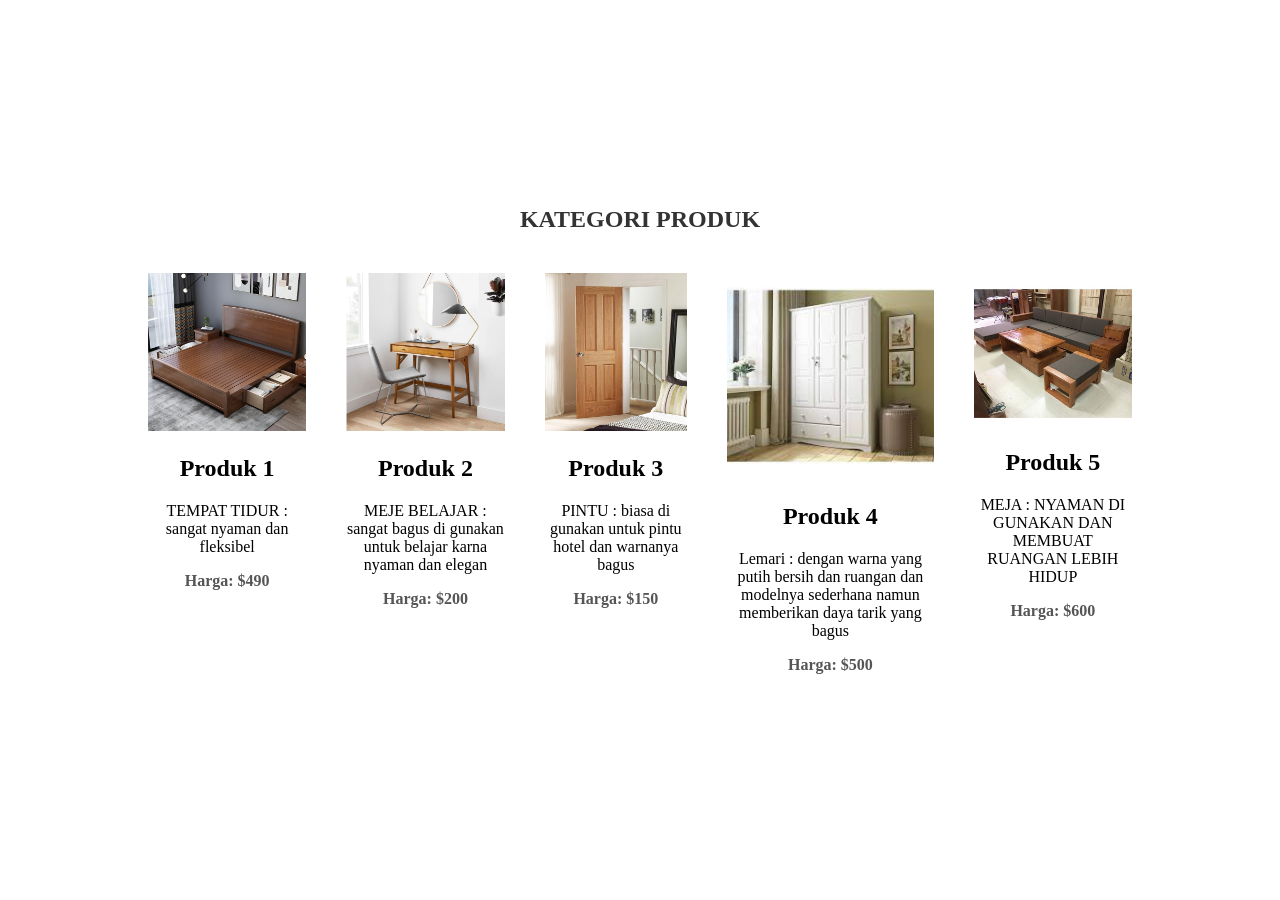
<file: category.html>
<!DOCTYPE html>
<html lang="en">
<head>
    <meta charset="UTF-8">
    <meta name="viewport" content="width=device-width, initial-scale=1.0">
    <title>Document</title>
    <link rel="stylesheet" href="https://cdnjs.cloudflare.com/ajax/libs/font-awesome/6.0.0-beta3/css/all.min.css" integrity="sha512-cs6A47BU2H9H5fIM37eLSZWuq25qTV8aZ/2p39O+Qtfb6VcGnpu+Tk9ua7ssB6CEQd0eQ9XtfN1z1KEI9L7hYw==" crossorigin="anonymous" />
    <style>
        body {
            display: flex;
            align-items: center;
            justify-content: center;
            flex-direction: column;
            height: 100vh;
            margin: 0;
        }

        h1 {
            text-align: center;
            font-size: 24px;
            color: #333; /* Ubah warna teks sesuai kebutuhan */
            margin-bottom: 20px;
        }

        .product-category {
            display: flex;
            justify-content: space-around;
            width: 80%;
        }

        .product {
            text-align: center;
            margin: 20px;
        }

        .product img {
            max-width: 100%;
            height: auto;
        }

        .price {
            font-weight: bold;
            color: #555; /* Ubah warna harga sesuai kebutuhan */
        }
    </style>
</head>
<body>
    <h1>KATEGORI PRODUK</h1>
    <section class="product-category">
        <div class="product">
            <img src="KASUR600.jpg" alt="Produk 1">
            <h2>Produk 1</h2>
            <p>TEMPAT TIDUR : sangat nyaman dan fleksibel</p>
            <p class="price">Harga: $490</p>
        </div>
        <div class="product">
            <img src="MEJA BELAJAR 600.webp" alt="Produk 1">
            <h2>Produk 2</h2>
            <p> MEJE BELAJAR : sangat bagus di gunakan untuk belajar karna nyaman dan elegan</p>
            <p class="price">Harga: $200</p>
        </div>
        <div class="product">
            <img src="PINTU AA.jpg" alt="Produk 1">
            <h2>Produk 3</h2>
            <p>PINTU : biasa di gunakan untuk pintu hotel dan warnanya bagus </p>
            <p class="price">Harga: $150</p>
        </div>
        <div class="product">
            <img src="LEMARI PUTIH.jpeg" alt="Produk 1">
            <h2>Produk 4</h2>
            <p>Lemari : dengan warna yang putih bersih dan ruangan dan modelnya sederhana namun memberikan daya tarik yang bagus</p>
            <p class="price">Harga: $500</p>
        </div>
        <div class="product">
            <img src="Set-Kursi-Tamu-Minimalis-Kayu-Jati.jpg" alt="Produk 2">
            <h2>Produk 5</h2>
            <p>MEJA : NYAMAN DI GUNAKAN DAN MEMBUAT RUANGAN LEBIH HIDUP</p>
            <p class="price">Harga: $600</p>
        </div>
    </section>
</body>
</html>
</file>
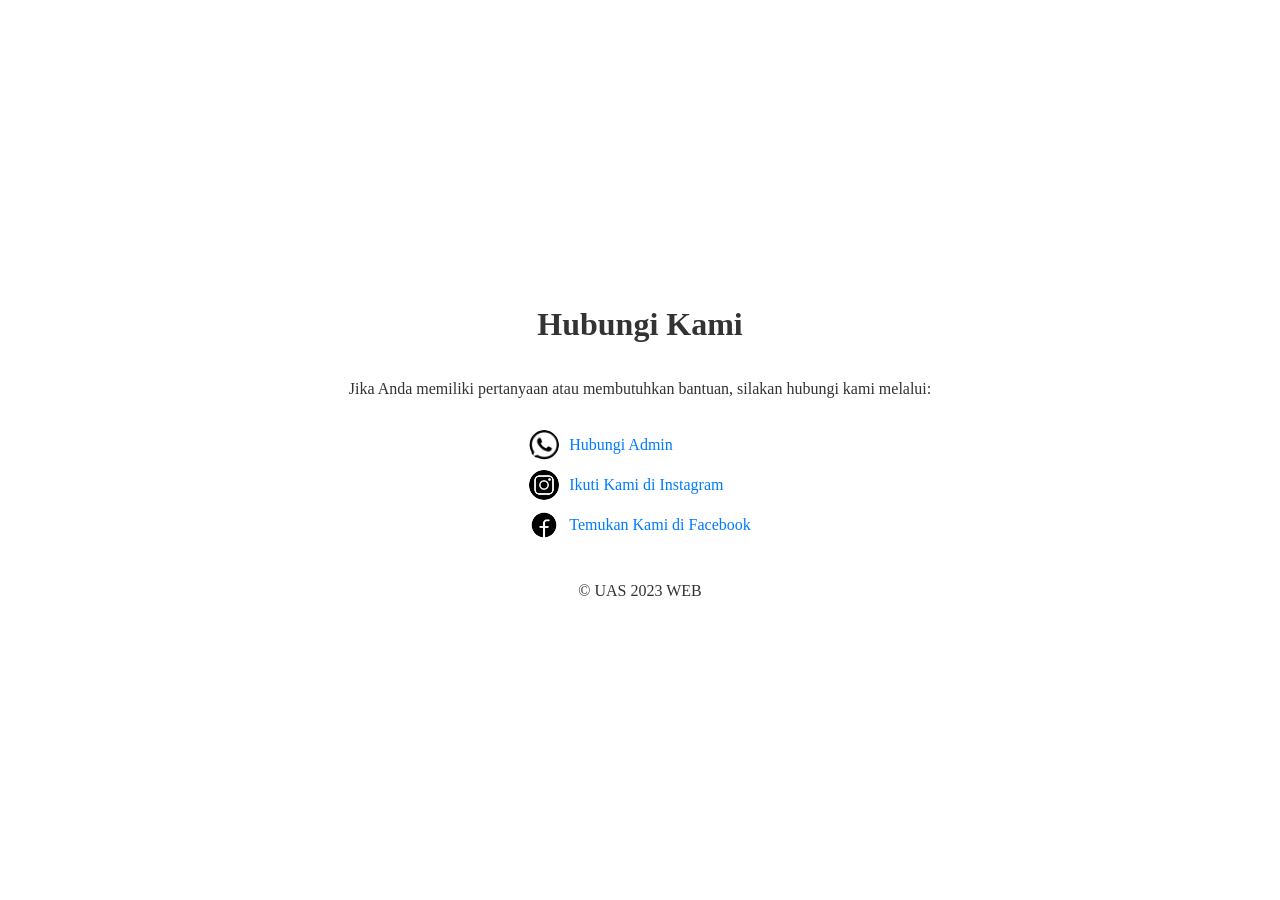
<file: Contact.html>
<!DOCTYPE html>
<html lang="en">
<head>
    <meta charset="UTF-8">
    <meta name="viewport" content="width=device-width, initial-scale=1.0">
    <title>Hubungi Kami</title>
    <style>
        body {
            display: flex;
            flex-direction: column;
            align-items: center;
            justify-content: center;
            height: 100vh;
            margin: 0;
        }

        h1, p {
            text-align: center;
            color: #333; /* Sesuaikan warna teks sesuai kebutuhan */
            text-decoration: none; /* Hilangkan dekorasi tautan */
        }

        ul {
            list-style: none;
            padding: 0;
        }

        li {
            margin-bottom: 10px;
        }

        a {
            display: flex;
            align-items: center;
            color: #007bff; /* Warna tautan sesuaikan kebutuhan */
            text-decoration: none;
        }

        img {
            margin-right: 10px; /* Jarak antara gambar dan teks */
            width: 30px; /* Sesuaikan ukuran gambar sesuai kebutuhan */
            height: 30px;
            border-radius: 50%; /* Untuk gambar bulat (opsional) */
        }
    </style>
</head>
<body>
    <h1>Hubungi Kami</h1>
    <p>Jika Anda memiliki pertanyaan atau membutuhkan bantuan, silakan hubungi kami melalui:</p>
    <ul>
        <li>
            <a href="https://wa.me/6285397287930" target="_blank">
                <img src="Logo-WA-Hitam-Putih.png" alt="WhatsApp">
                Hubungi Admin
            </a>
        </li>
        <li>
            <a href="https://www.instagram.com/nama_instagram" target="_blank">
                <img src="download.png" alt="Instagram">
                Ikuti Kami di Instagram
            </a>
        </li>
        <li>
            <a href="https://www.facebook.com/nama_facebook" target="_blank">
                <img src="facebook.png" alt="Facebook">
                Temukan Kami di Facebook
            </a>
        </li>
    </ul>
    <footer>
        <p>&copy; UAS 2023 WEB</p>
    </footer>
</body>
</html>
</file>
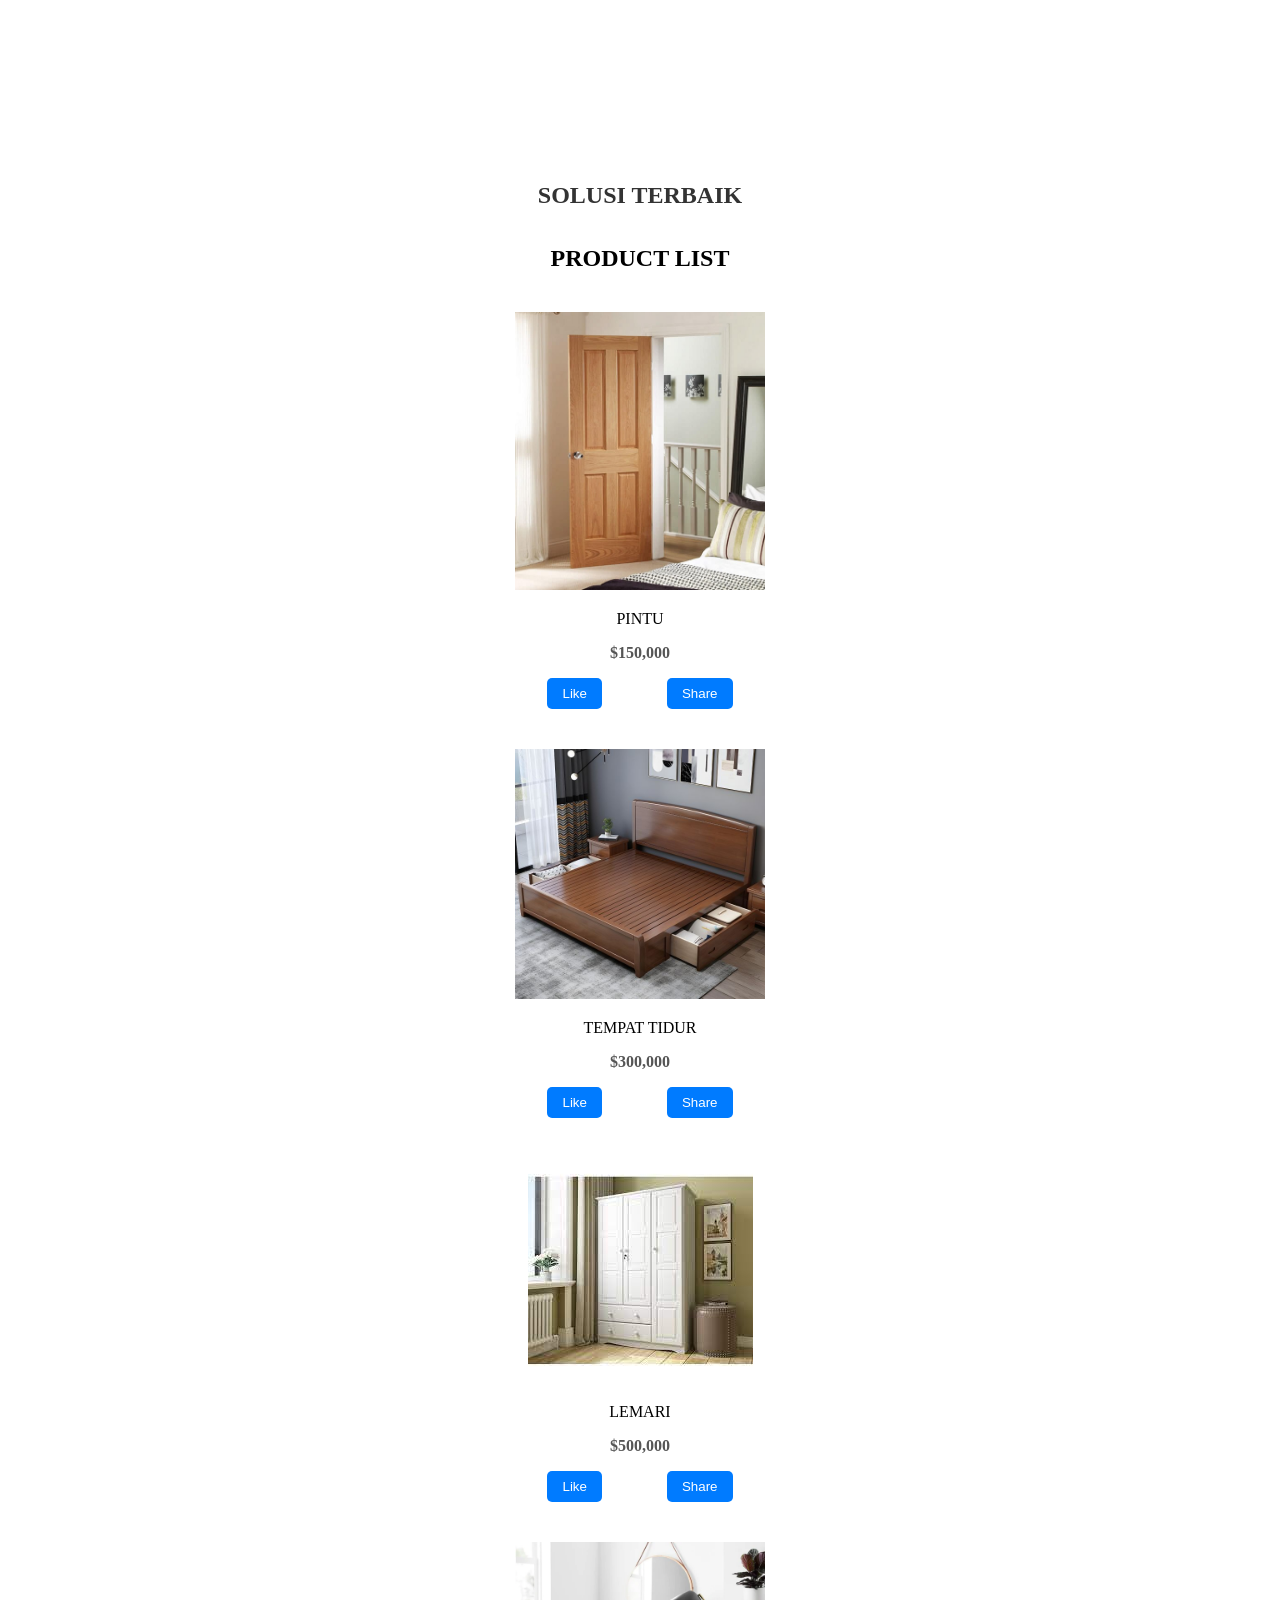
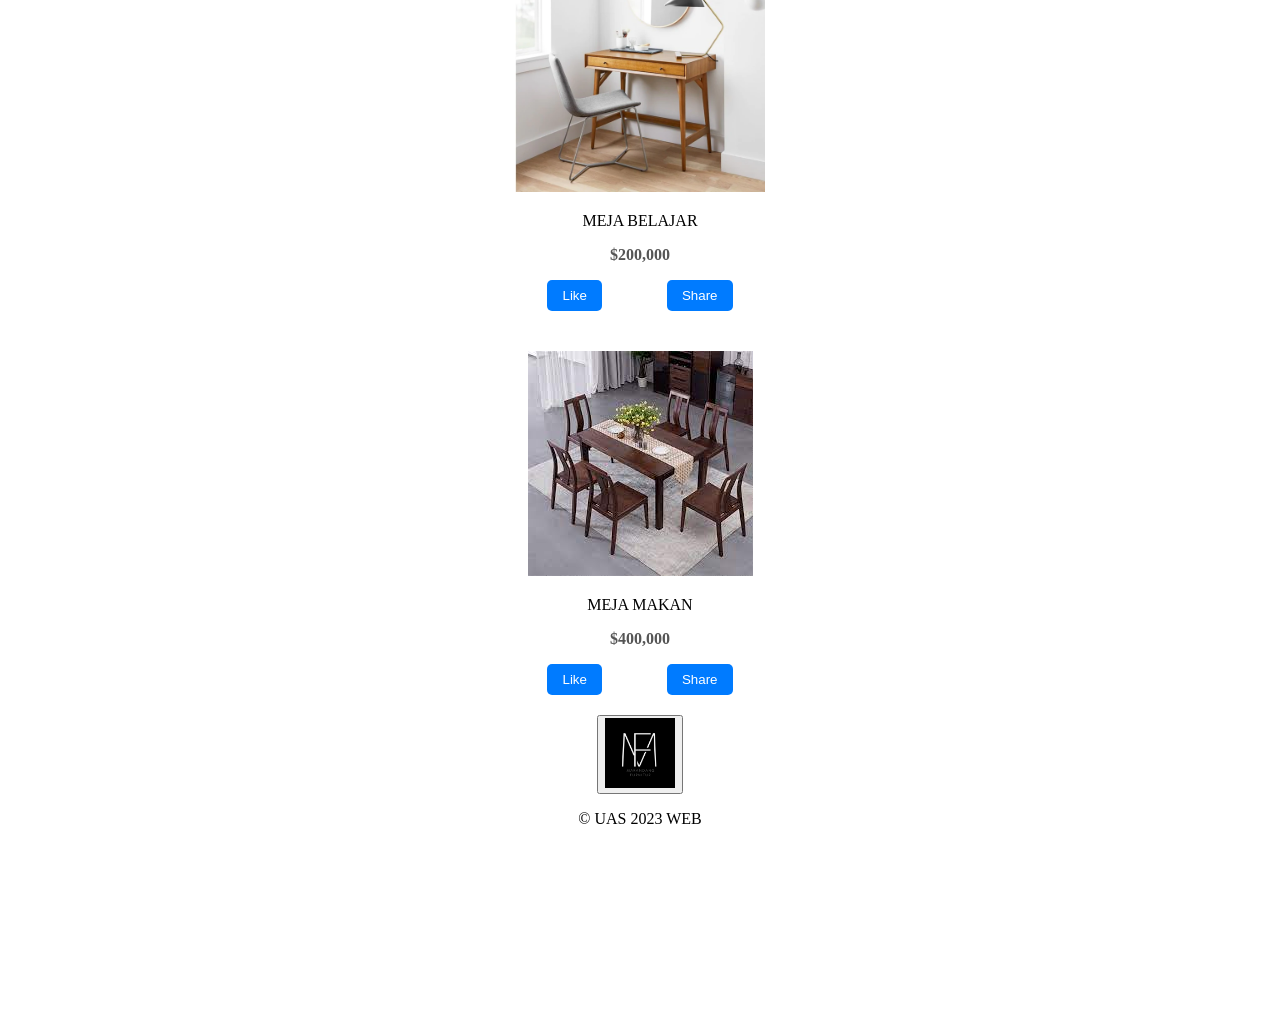
<file: product.html>
<!DOCTYPE html>
<html lang="en">
<head>
    <meta charset="UTF-8">
    <meta name="viewport" content="width=device-width, initial-scale=1.0">
    <title>Document</title>
     <!-- Favicon -->
     <link rel="icon" type="image/png" href="M.png">
    <style>
        body {
            display: flex;
            align-items: center;
            justify-content: center;
            flex-direction: column;
            height: 290vh;
            margin: 0;
        }

        h1 {
            text-align: center;
            font-size: 24px;
            color: #333; /* Ubah warna teks sesuai kebutuhan */
        }

        main {
            text-align: center;
        }

        #product-container {
            display: flex;
            flex-direction: column; /* Tersusun ke bawah satu persatu */
            align-items: center; /* Pusatkan elemen-elemen di tengah */
        }

        .product {
            text-align: center;
            margin: 20px;
            width: 250px; /* Lebar produk */
        }

        .product img {
            max-width: 100%;
            height: auto;
        }

        .price {
            font-weight: bold;
            color: #555; /* Ubah warna harga sesuai kebutuhan */
        }

        /* Tombol Like dan Share */
        .like-share-buttons {
            display: flex;
            justify-content: space-around;
            margin-top: 10px;
        }

        .like-share-buttons button {
            background-color: #007bff;
            color: #fff;
            padding: 8px 15px;
            margin: 0 5px;
            border: none;
            cursor: pointer;
            border-radius: 5px;
        }
    </style>
</head>
<body>
    <h1>SOLUSI TERBAIK</h1>
    
    <main>
        <h2>PRODUCT LIST</h2>
        <div id="product-container">
            <div class="product">
                <img src="PINTU AA.jpg" alt="Produk 1" />
                <p>PINTU</p>
                <p class="price">$150,000</p>
                
                <!-- Tombol Like dan Share -->
                <div class="like-share-buttons">
                    <button class="like-btn">Like</button>
                    <button class="share-btn">Share</button>
                </div>
            </div>
            <div class="product">
              <img src="KASUR600.jpg" alt="Produk 1" />
              <p> TEMPAT TIDUR</p>
              <p class="price">$300,000</p>
              
              <!-- Tombol Like dan Share -->
              <div class="like-share-buttons">
                  <button class="like-btn">Like</button>
                  <button class="share-btn">Share</button>
              </div>
          </div>
          <div class="product">
            <img src="LEMARI PUTIH.jpeg" alt="Produk 1" />
            <p>LEMARI</p>
            <p class="price">$500,000</p>
            
            <!-- Tombol Like dan Share -->
            <div class="like-share-buttons">
                <button class="like-btn">Like</button>
                <button class="share-btn">Share</button>
            </div>
        </div>
        <div class="product">
          <img src="MEJA BELAJAR 600.webp" alt="Produk 1" />
          <p>MEJA BELAJAR</p>
          <p class="price">$200,000</p>
          
          <!-- Tombol Like dan Share -->
          <div class="like-share-buttons">
              <button class="like-btn">Like</button>
              <button class="share-btn">Share</button>
          </div>
      </div>
            <div class="product">
                <img src="MEJA MAKAN.jpeg" alt="Produk 2" />
                <p>MEJA MAKAN</p>
                <p class="price">$400,000</p>
                
                <!-- Tombol Like dan Share -->
                <div class="like-share-buttons">
                    <button class="like-btn">Like</button>
                    <button class="share-btn">Share</button>
                </div>
            </div>
            <!-- ... (Produk lainnya) ... -->
        </div>
    </main>
    <button id="button" class="floating-button">
      <img src="M.png" width="70" height="70" />
    </button>
    <footer>
      <p>&copy; UAS 2023 WEB</p>
    </footer>
</body>
</html>
</file>
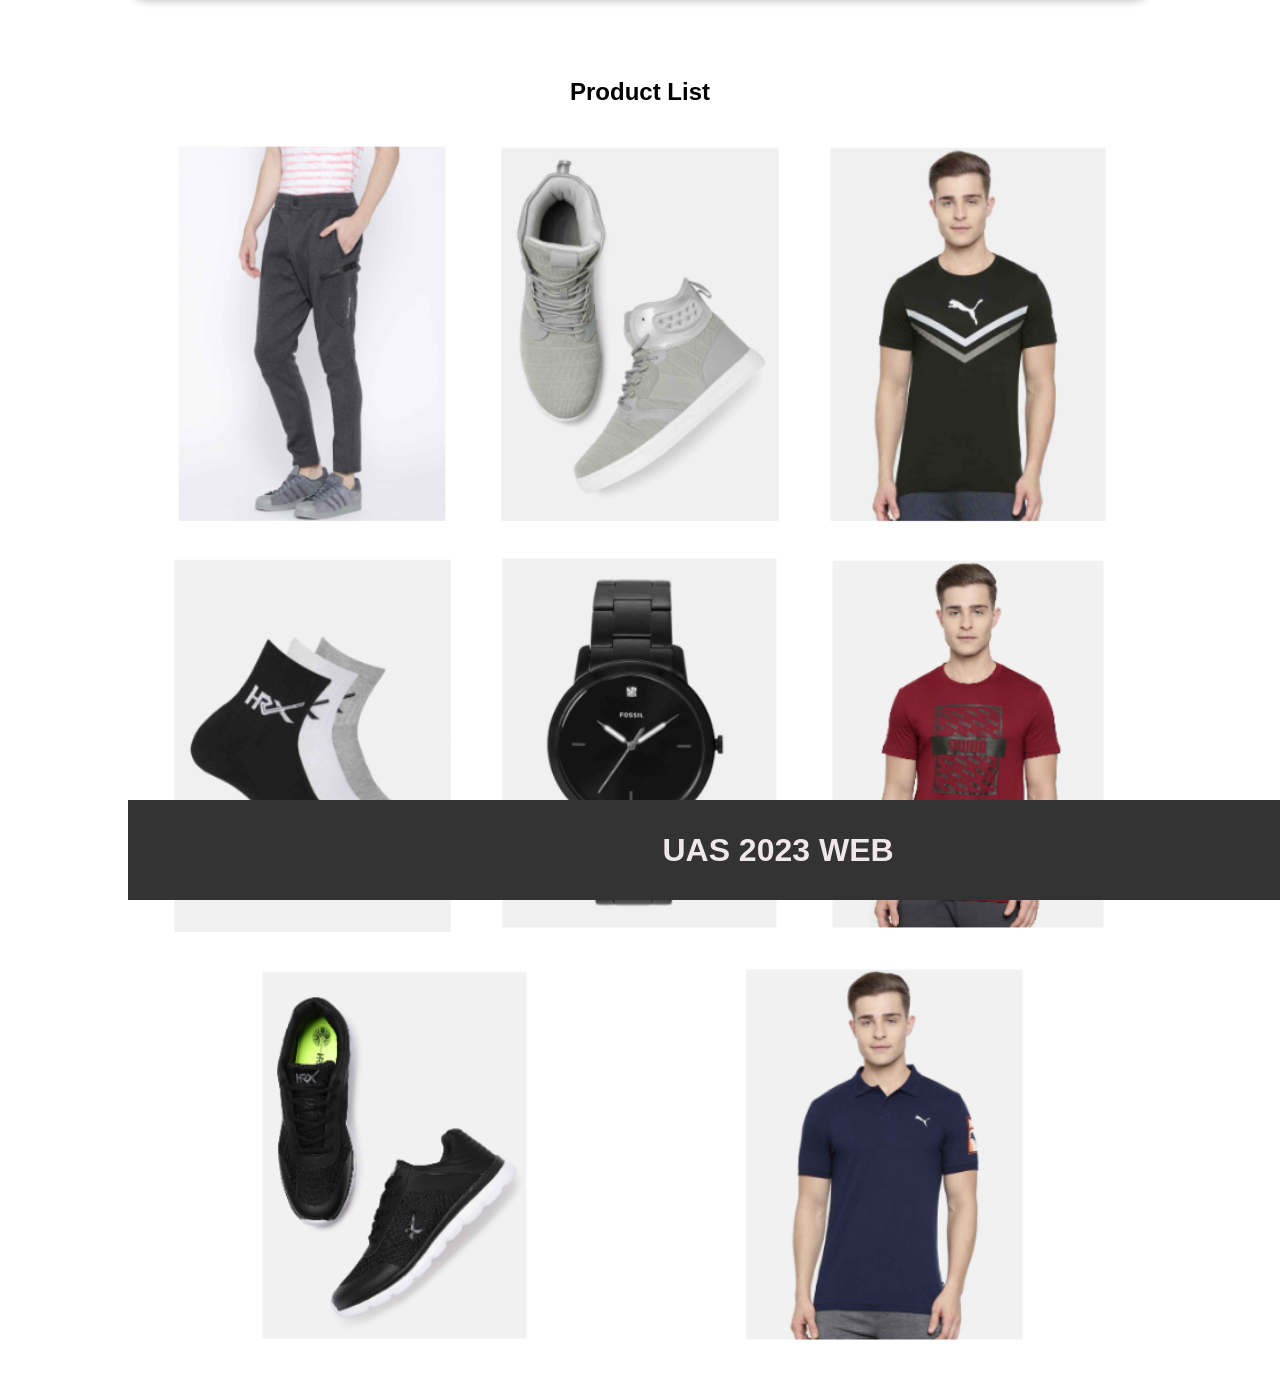
<file: proyek.html>
<!DOCTYPE html>
<html lang="en">
<head>
    <meta charset="UTF-8">
    <meta name="viewport" content="width=device-width, initial-scale=1.0">
    <title>Product Page</title>
    <link rel="stylesheet" href="css.css"/>
    <style>
        /* Add any additional CSS styles here */

        body {
            font-family: Arial, sans-serif; /* Use a common font for better cross-browser consistency */
            margin: 0;
            padding: 0;
        }

        .container {
            width: 80%;
            margin: 0 auto; /* Center the content */
        }

        .navbar {
            background-color: #fffbfb;
            padding: 10px;
        }

        .navbar1 {
            list-style: none;
            padding: 0;
            margin: 0;
            display: flex;
            justify-content: space-around;
        }

        .navbar2 {
            color: rgb(0, 0, 0);
        }

        .a-navbar {
            text-decoration: none;
            color: rgb(20, 18, 18);
        }

        .product-list {
            text-align: center;
            background-color: transparent;
            padding: 20px;
            color: black;
        }

        .product-list h2 {
            margin-bottom: 20px;
        }

        .product-list ul {
            list-style: none;
            padding: 0;
            display: flex;
            flex-wrap: wrap; /* Allow items to wrap to the next line */
            justify-content: space-around;
        }

        .product-list li {
            margin: 10px;
            width: 30%; /* Set a fixed width for each product item */
        }

        .gambar {
            margin-top: 20px;
        }

        .footer {
            background-color: #333;
            color: rgb(240, 232, 232);
            text-align: center;
            padding: 10px;
            position: fixed;
            bottom: 0;
            width: 100%;
        }
    </style>
</head>
<body>
    <div class="container">
        <!-- Navigator bar -->
        <div class="navbar">
            <ul class="navbar1">
                <li class="navbar2">
                    <a href="#" class="a-navbar">HOME</a>
                </li>
                <li class="navbar2">
                    <a href="product.html" class="a-navbar">PRODUCT</a>
                </li>
                <li class="navbar2">
                    <a href="category.html" class="a-navbar">CATEGORY</a>
                </li>
                <li class="navbar2">
                    <a href="contact.html" class="a-navbar">CONTACT</a>
                </li>
            </ul>
        </div>

        <!-- Product List -->
        <div class="product-list">
            <h2>Product List</h2>
            <ul>
                <li>
                    <img src="Screenshot (164).png" alt="Product 1" width="100%" height="100%">
                </li>
                <li>
                    <img src="Screenshot (165).png" alt="Product 2" width="100%" height="100%">
                </li>
                <li>
                    <img src="Screenshot (166).png" alt="Product 3" width="100%" height="100%">
                </li>
                <li>
                    <img src="Screenshot (167).png" alt="Product 4" width="100%" height="100%">
                </li>
                <li>
                    <img src="Screenshot (168).png" alt="Product 5" width="100%" height="100%">
                </li>
                <li>
                    <img src="Screenshot (169).png" alt="Product 6" width="100%" height="100%">
                </li>
                <li>
                    <img src="Screenshot (170).png" alt="Product 7" width="100%" height="100%">
                </li>
                <li>
                    <img src="Screenshot (171).png" alt="Product 8" width="100%" height="100%">
                </li>
            </ul>
        </div>

        <!-- Footer -->
        <div class="footer">
            <h1 class="terima-kasih">UAS 2023 WEB</h1>
        </div>
    </div>
</body>
</html>
</file>
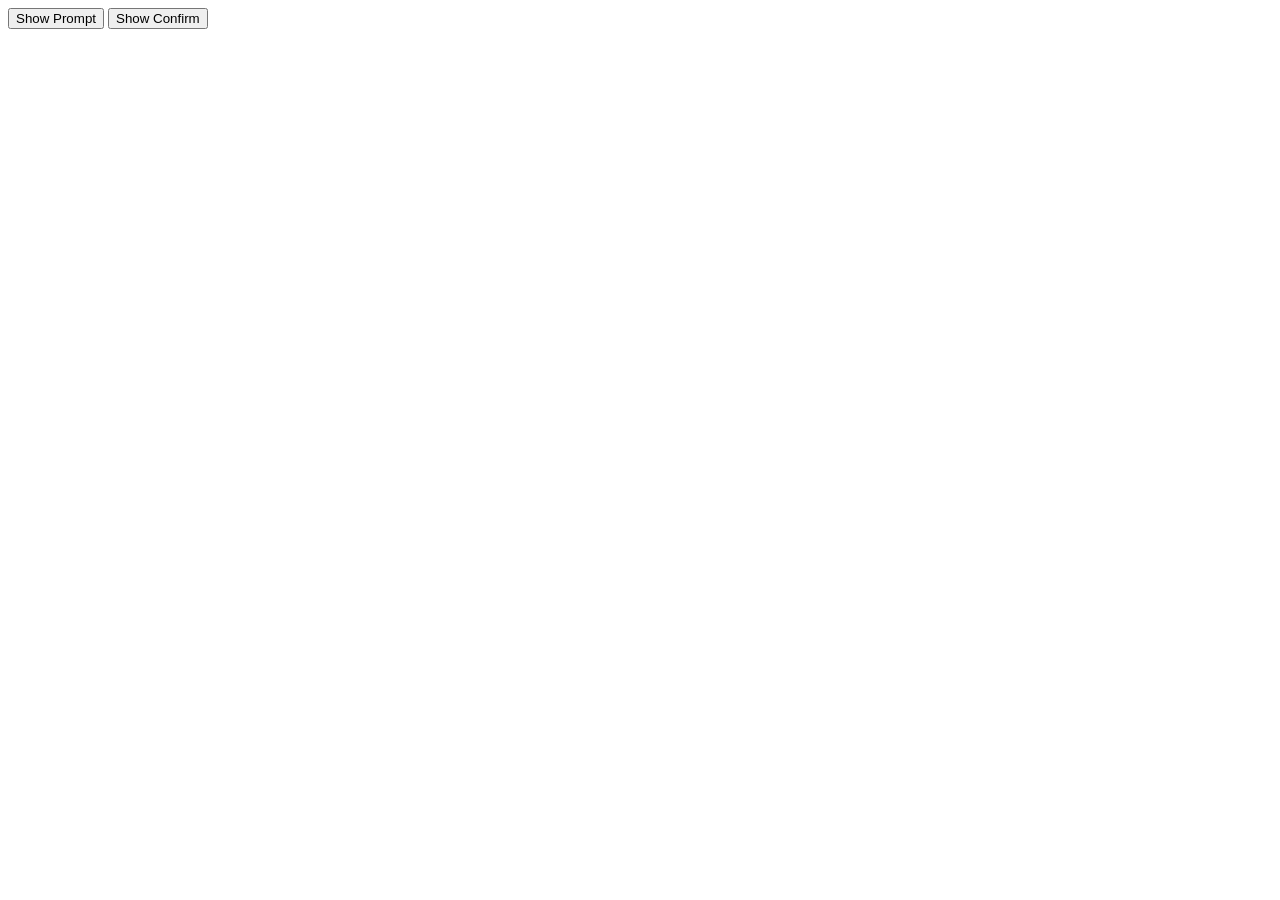
<file: tugas.html>
<!DOCTYPE html>
<html>
<head>
  <title>Pop-up Box Example</title>
</head>
<body>

<button onclick="showPrompt()">Show Prompt</button>
<button onclick="showConfirm()">Show Confirm</button>

<script>
function showPrompt() {
  var result = prompt("Masukkan NAMA:", "");
  var result = prompt("Masukkan NIM:", "");
  var result = prompt("Masukkan KELAS:", "");
  if (result != null) {
    alert("Halo, " + result + "!");
  } else {
    alert("Anda membatalkan prompt.");
  }
    function showConfirm() {
    var result = confirm("Apakah Anda yakin ingin melanjutkan?");
    if (result == true) {
      alert("Anda memilih OK!");
    } else {
      alert("Anda memilih Cancel.");
    }
}
}

function showConfirm() {
  var result = confirm("Apakah Anda yakin ingin melanjutkan?");
  if (result == true) {
    alert("Anda memilih OK!");
  } else {
    alert("Anda memilih Cancel.");
  }
}

</script>

</body>
</html>
</file>
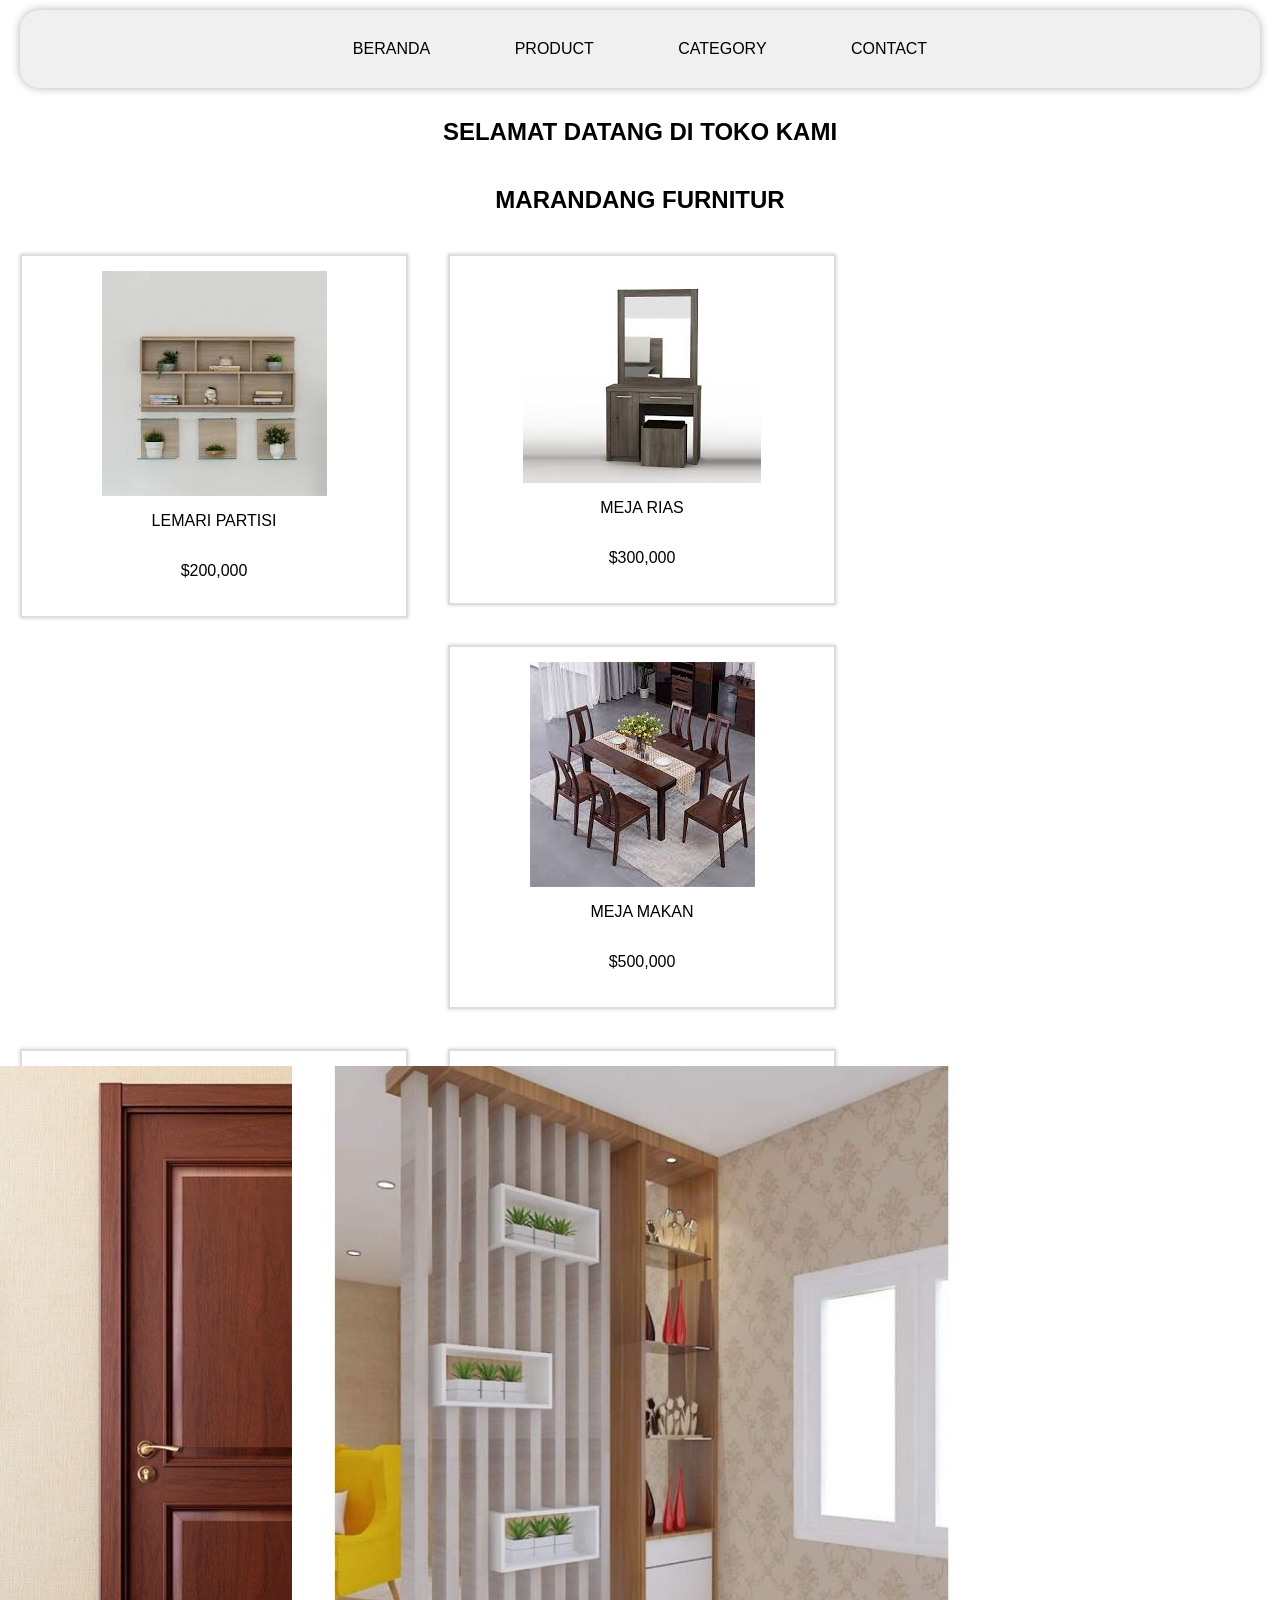
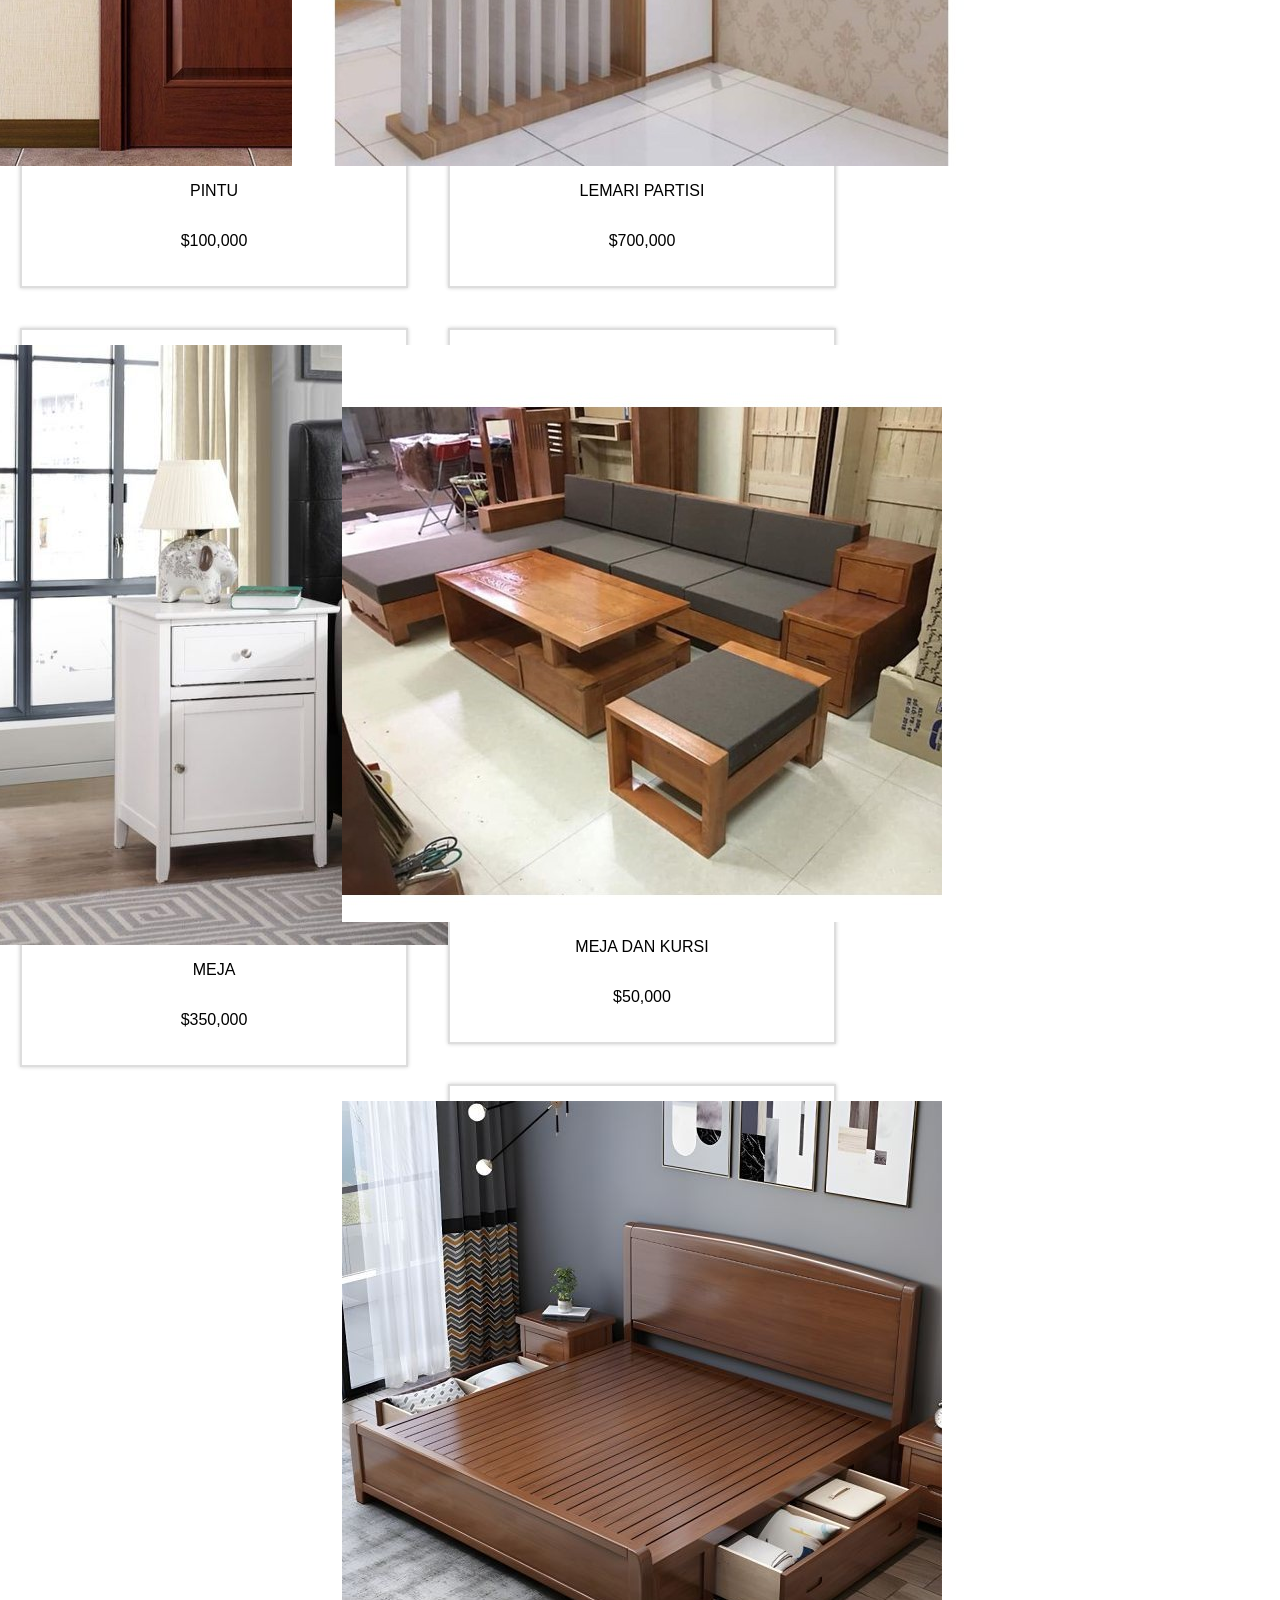
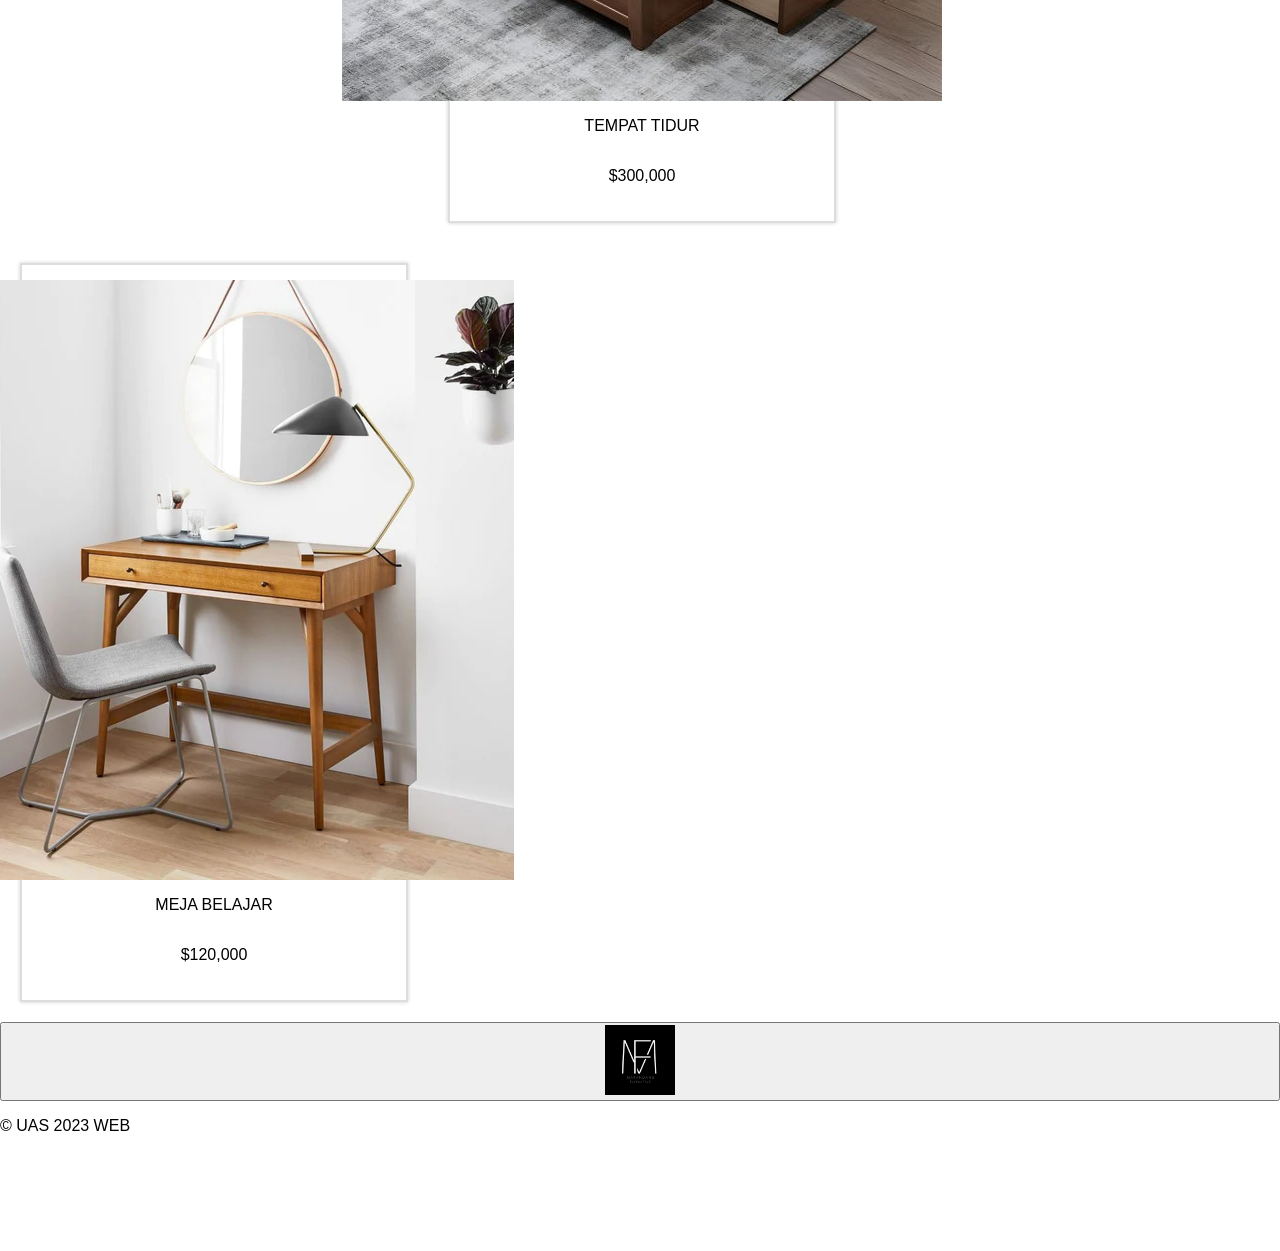
<file: uas.html>
<!DOCTYPE html>
<html>
  <head>
    <title>UAS WEB</title>
    <script src="bias.js"></script>
    <link rel="stylesheet" type="text/css" href="css.css" />
    <link rel="icon" type="image/png" href="M.png" />
  </head>
  <body>
    <header>
      <nav class="navbar">
        <a class="app-bar" href="Beranda.html">BERANDA</a>
        <a class="app-bar" href="Product.html">PRODUCT</a>
        <a class="app-bar" href="Category.html">CATEGORY</a>
        <a class="app-bar" href="Contact.html">CONTACT</a>
      </nav>
    </header>

    <h2> SELAMAT DATANG DI TOKO KAMI </h2>
    <h2> MARANDANG FURNITUR </h2>
    <div id="product-container">
      <div class="product">
          <img src="LEMARI PARTISI.jpeg" alt="Produk 1" />
          <p>LEMARI PARTISI</p>
          <p>$200,000</p>
        </a>
      </div>
      <div class="product">
          <img src="MEJA RIAS.jpeg" alt="Produk 2" />
          <p>MEJA RIAS</p>
          <p>$300,000</p>
        </a>
      </div>
      <div class="product">
          <img src="MEJA MAKAN.jpeg" alt="Produk 3" />
          <p>MEJA MAKAN</p>
          <p>$500,000</p>
        </a>
      </div>

      <div class="product">
        <img src="PINTU 7.jpg" />
        <p>PINTU</p>
        <p>$100,000</p>
      </a>
    </div>
    <div class="product">
        <img src="PARTISI BB.jpg" alt="Produk 5" />
        <p>LEMARI PARTISI</p>
        <p>$700,000</p>
      </a>
    </div>
    <div class="product">
        <img src="7630275b780da8ff0f0aa8712e8a2bb4.jpg" alt="Produk 6" />
        <p>MEJA</p>
        <p>$350,000</p>
      </a>
    </div>
    <div class="product">
      <img src="Set-Kursi-Tamu-Minimalis-Kayu-Jati.jpg" alt="Produk 7" />
      <p>MEJA DAN KURSI</p>
      <p>$50,000</p>
    </a>
  </div>
  <div class="product">
    <img src="KASUR600.jpg" alt="Produk 8" />
    <p> TEMPAT TIDUR </p>
    <p>$300,000</p>
  </a>
</div>
<div class="product">
  <img src="MEJA BELAJAR 600.webp" alt="Produk 9" />
  <p> MEJA BELAJAR </p>
  <p>$120,000</p>
</a>
</div>
    </div>
    <button id="button" class="floating-button">
      <img src="M.png" width="70" height="70" />
    </button>
    <script src="bias.js"></script>
    <footer>
      <p>&copy; UAS 2023 WEB</p>
    </footer>
  </body>
</html>
</file>
<file: css.css>
header {
    color: #000000;
    padding: 10px;
    text-align: center;
  }
  body {
    display: flex;
    flex-direction: column;
    margin: 0;
    padding: 0;
    padding-bottom: 100px;
    position: relative;
    font-family: Arial, Helvetica, sans-serif;
  }
  h2 {
    text-align: center;
  }
  
  .navbar {
    background-color: #f0f0f0;
    padding: 20px;
    border-radius: 20px;
    box-shadow: 0 0 10px rgba(0, 0, 0, 0.3);
    max-width: 1200px;
    margin: auto;
    transform: translateY(-100%);
    transition: transform 0.5s ease-in-out;
  }
  
  .navbar a {
    display: inline-block;
    margin: 0 20px;
    color: #000000;
    text-decoration: none;
    transition: transform 0.2s;
  }
  
  .navbar a:hover {
    transform: scale(1.1);
  }
  
  body.loaded .navbar {
    transform: translateY(0);
  }
  
  .app-bar {
    justify-content: space-between;
    color: #000000;
    padding: 10px 20px;
    text-decoration: none;
    border-radius: 20px;
    cursor: pointer;
    transition: font-weight 0.3s ease-in-out;
    font-weight: normal;
    font-family: Arial, Helvetica, sans-serif;
  }
  
  .app-bar:hover {
    color: #000000;
    border-radius: 20px;
    font-weight: bold;
  }
  
  .product-container {
    width: 100%;
  }
  
  .product {
    padding-top: 15px;
    padding-bottom: 20px;
    width: 30%;
    float: left;
    background-color: #fff;
    border: 2px solid #ddd;
    text-align: center;
    box-shadow: 0 0 4px rgba(0, 0, 0, 0.2);
    display: flex;
    flex-direction: column;
    align-items: center;
    justify-content: center;
    transform: scale(0);
    transition: transform 0.3s ease;
    cursor: pointer;
    font-family: Arial, Helvetica, sans-serif;
    text-align: center;
    margin: 20px;
  }
  
  .product:hover {
    transform: scale(1.05);
  }
  .product:nth-child() {
    clear: left;
  }
  
  .product img {
    background-color: #3c383818;
    padding-top: 15px;
    padding-bottom: 20px;
    max-width: 90%;
    height: auto;
    transform: scale(1);
    transition: transform 0.3s ease;
  }
  .product img:hover {
    transform: scale(1.05);
  }
  
  .product p {
    text-align: center;
    margin-top: 10px;
    margin: 8px 0;
  }
  
  .product:nth-child() {
    display: none;
  }
  footer {
    margin-top: 50px;
    padding-top: 100px;
    background-color: #333;
    color: #fff;
    padding: 10px;
    text-align: center;
    position: absolute;
    bottom: 0;
    width: 100%;
  }
  .floating-button {
    position: fixed;
    bottom: 20px;
    right: 20px;
    padding: 10px 20px;
    cursor: pointer;
    border: none;
    box-shadow: none;
    z-index: 100;
    background: transparent;
    transition: transform 0.3s;
  }
  
  .floating-button:hover {
    transform: scale(1.1);
  }
  
  .contact-container {
    display: flex;
    justify-content: space-between;
    align-items: center;
  }
  
  .contact-form {
    flex: 1;
    max-width: 400px;
    padding: 20px;
    border-radius: 5px;
    text-align: left;
    margin: 0 auto;
  }
  
  .contact-form h2 {
    color: #333;
    margin-top: 0;
    margin-bottom: 20px;
  }
  
  .contact-form label {
    display: block;
    margin-top: 10px;
    font-weight: bold;
  }
  
  .contact-form input[type="text"],
  .contact-form input[type="email"],
  .contact-form textarea {
    width: 100%;
    padding: 10px;
    margin-top: 5px;
    border: 1px solid #ccc;
    border-radius: 5px;
    font-size: 16px;
    margin-bottom: 15px;
  }
  
  .contact-form button {
    background-color: #007bff;
    color: #fff;
    border: none;
    border-radius: 5px;
    padding: 10px 20px;
    font-size: 16px;
    cursor: pointer;
    margin-top: 10px;
  }
  
  .contact-form button:hover {
    background-color: #0056b3;
  }
  
  .contact-info {
    flex: 1;
    max-width: 400px;
    padding: 20px;
    border-radius: 5px;
    text-align: left;
    margin: 0 auto;
  }
  
  .contact-info h2 {
    color: #333;
    margin-top: 0;
  }
  
  .contact-info p {
    margin-top: 10px;
    font-size: 16px;
  }
  
  .contact-container {
    display: flex;
    justify-content: space-between;
  }
  
  .contact-form {
    flex: 1;
    max-width: 400px;
    padding: 20px;
    border-radius: 5px;
    text-align: left;
  }
  
  .contact-info {
    flex: 1;
    max-width: 400px;
    padding: 20px;
    border-radius: 5px;
    text-align: left;
  }
  .product a{
      text-decoration: none;
      color: black;
  }
  
  .product b{
      padding-top: 20px;
      text-align: right;
  
  }
</file>
